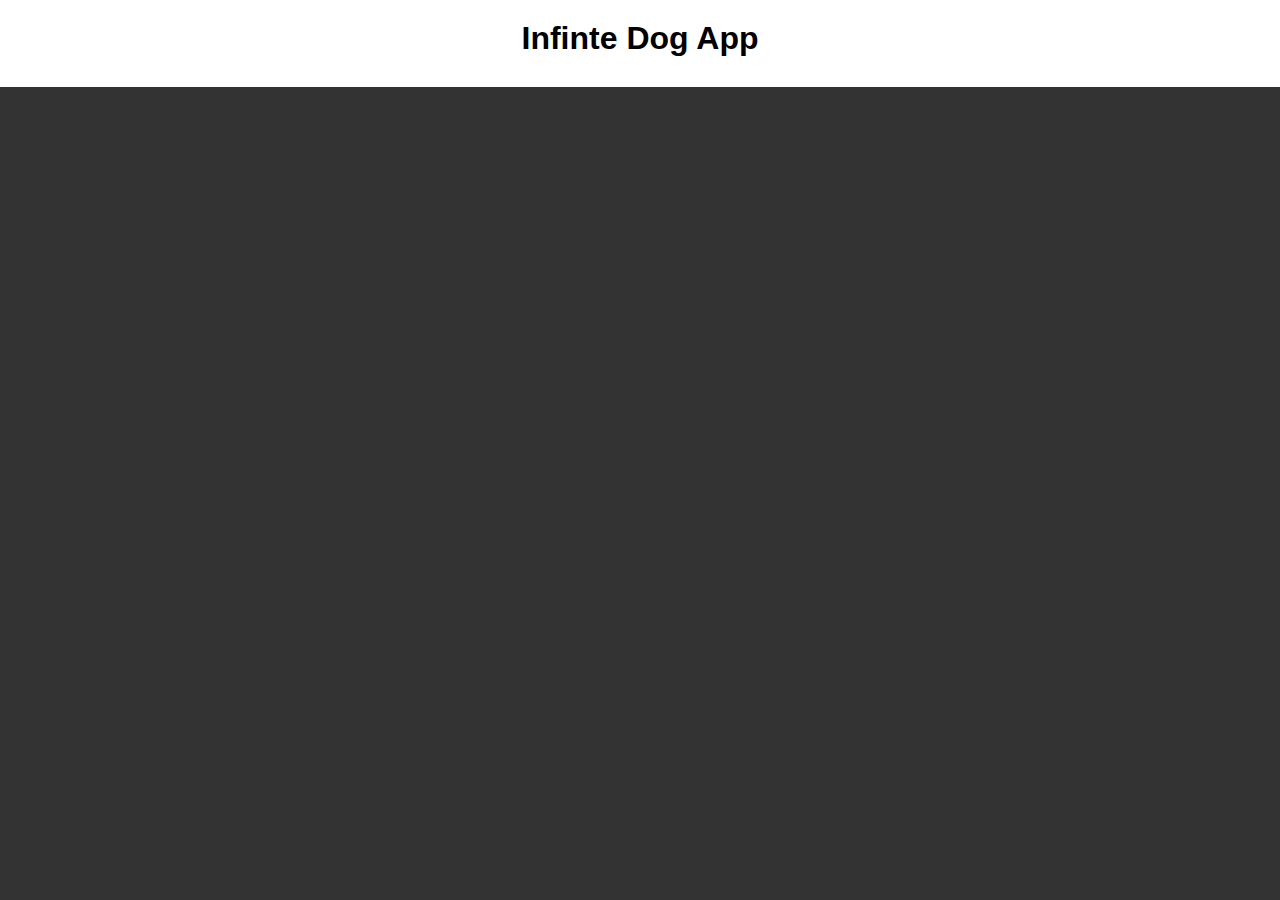
<file: index.html>
<!DOCTYPE html>
<html lang="en">
<head>
    <meta charset="UTF-8">
    <meta http-equiv="X-UA-Compatible" content="IE=edge">
    <meta name="viewport" content="width=device-width, initial-scale=1.0">
    <link rel="stylesheet" href="./style.css">
    <title>Dogs API Project</title>
</head>
<body>
    <div class="app">
        <div class="header">
            <h1>Infinte Dog App</h1>
            <div id="breed">

            </div>
        </div>
        <div class="slideshow" id="slideshow">
            
        </div>
    </div>

    <script src="./main.js"></script>
</body>
</html>
</file>
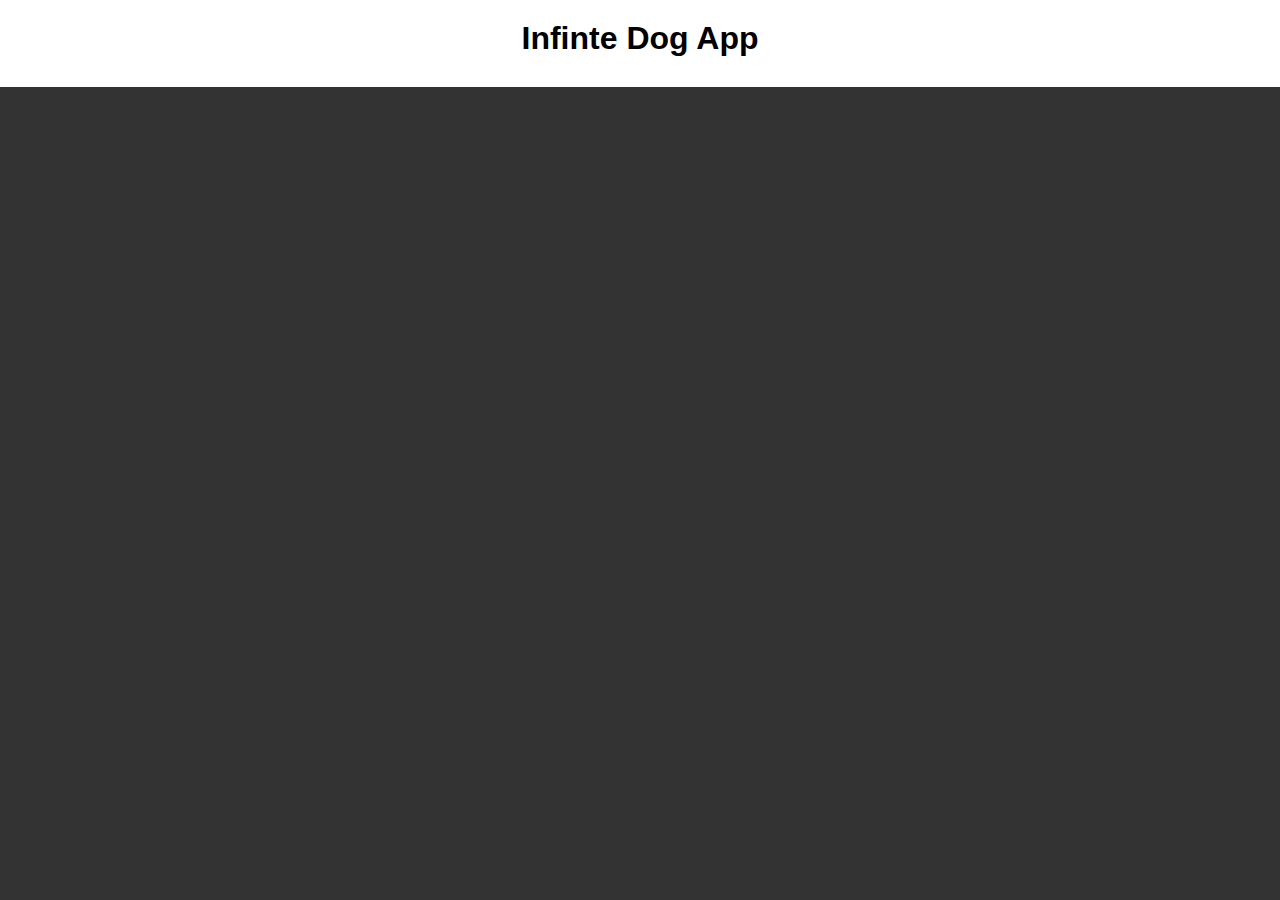
<file: Dogs-JS-API-Project/index.html>
<!DOCTYPE html>
<html lang="en">
<head>
    <meta charset="UTF-8">
    <meta http-equiv="X-UA-Compatible" content="IE=edge">
    <meta name="viewport" content="width=device-width, initial-scale=1.0">
    <link rel="stylesheet" href="./style.css">
    <title>Dogs API Project</title>
</head>
<body>
    <div class="app">
        <div class="header">
            <h1>Infinte Dog App</h1>
            <div id="breed">

            </div>
        </div>
        <div class="slideshow" id="slideshow">
            
        </div>
    </div>

    <script src="./main.js"></script>
</body>
</html>
</file>
<file: style.css>
html, body {
    height: 100%;
}

body {
    margin: 0;
    font-family: Arial, Helvetica, sans-serif;
}

.app {
    height: 100%;
    width: 100%;
    display: flex;
    flex-direction: column;
}

.header {
    text-align: center;
    padding: 20px 0;
}

.header h1 {
    margin: 0 0 10px 0;
}

.header select {
    font-size: 1rem;
}

.slideshow {
    flex: 1;
    background: #333;
    position: relative;
    overflow: hidden;
}

.slide {
    position: absolute;
    top: 0;
    left: 0;
    right: 0;
    bottom: 0;
    background-repeat: no-repeat;
    background-size: contain;
    background-position: center center;
    opacity: 0;
    transform: scale(1);
    transition: all .9s ease-out;
}

.slide:nth-last-child(2) {
    opacity: 1;
    transform: scale(1.08);
}
</file>
<file: Dogs-JS-API-Project/style.css>
html, body {
    height: 100%;
}

body {
    margin: 0;
    font-family: Arial, Helvetica, sans-serif;
}

.app {
    height: 100%;
    width: 100%;
    display: flex;
    flex-direction: column;
}

.header {
    text-align: center;
    padding: 20px 0;
}

.header h1 {
    margin: 0 0 10px 0;
}

.header select {
    font-size: 1rem;
}

.slideshow {
    flex: 1;
    background: #333;
    position: relative;
    overflow: hidden;
}

.slide {
    position: absolute;
    top: 0;
    left: 0;
    right: 0;
    bottom: 0;
    background-repeat: no-repeat;
    background-size: contain;
    background-position: center center;
    opacity: 0;
    transform: scale(1);
    transition: all .9s ease-out;
}

.slide:nth-last-child(2) {
    opacity: 1;
    transform: scale(1.08);
}
</file>
